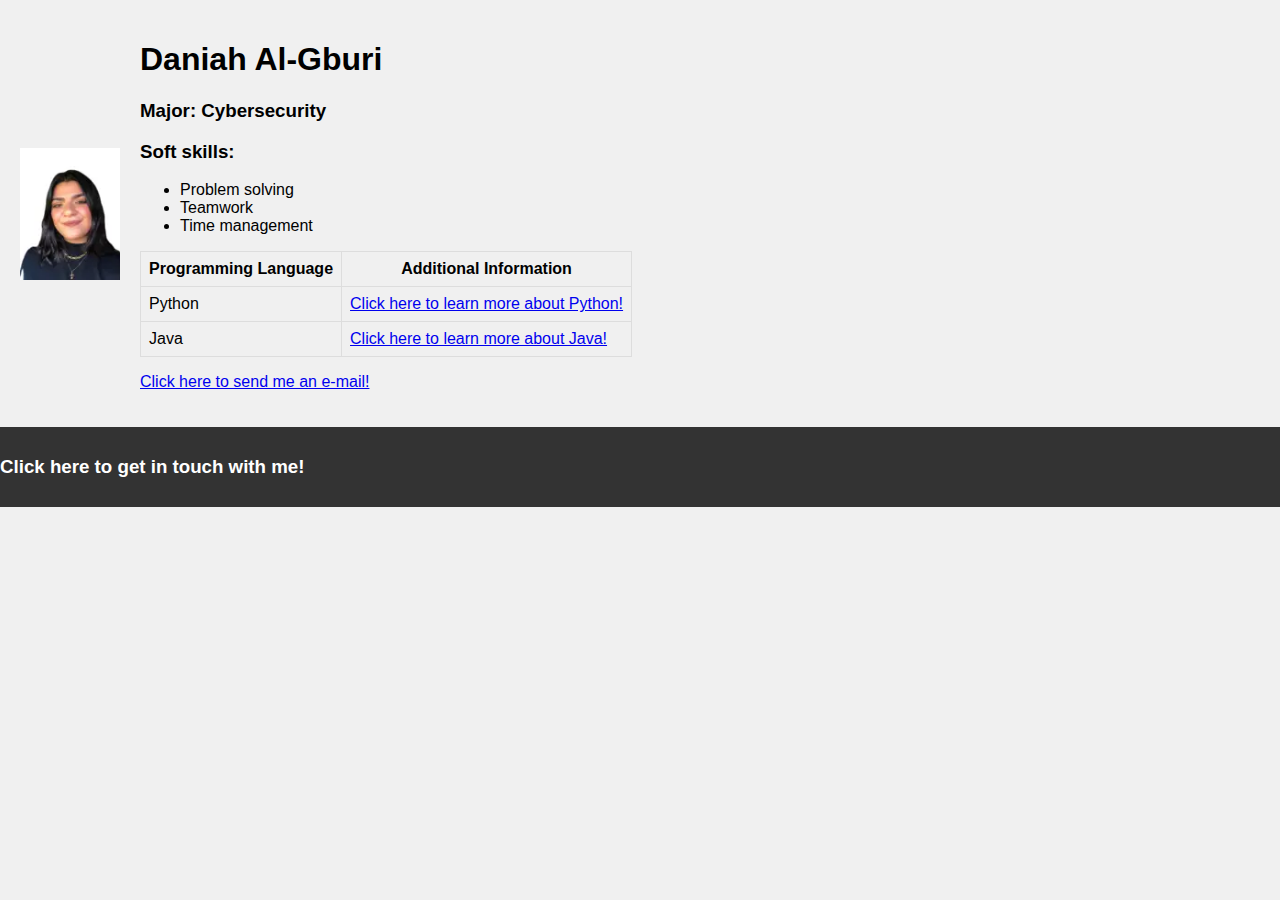
<file: index.html>
<html>
<head>
    <title>Daniah Al-Gburi, SID:134347</title>
    <link rel="stylesheet" href="stylesheet.css">
</head>
<body>
    <main>
        <div class="profile-section">
        <img src="mypicture.png" alt="Daniah's picture" width="100">
        <div class="profile-info">
        <h1>Daniah Al-Gburi</h1>
        <h3>Major: Cybersecurity</h3>
        
        <h3>Soft skills:</h3>
        <ul>
            <li>Problem solving</li>
            <li>Teamwork</li>
            <li>Time management</li>
        </ul>

        <table>
            <thead>
                <tr>
                    <th>Programming Language</th>
                    <th>Additional Information</th>
                </tr>
            </thead>
            <tbody>
                <tr>
                    <td>Python</td>
                    <td><a href="https://www.w3schools.com/python/">Click here to learn more about Python!</a></td>
                </tr>
                <tr>
                    <td>Java</td>
                    <td><a href="https://www.w3schools.com/java/java_intro.asp">Click here to learn more about Java!</a></td>
                </tr>
            </tbody>
        </table>
        
        <p><a href="mailto:didohan21@cit.just.edu.jo">Click here to send me an e-mail!</a></p>
    </main>

    <header>
        <nav>
            <ul>
                <li><a href="contact.html"><h3>Click here to get in touch with me!</h3></a></li>
            </ul>
        </nav>
    </header>
</body>
</html>
</file>
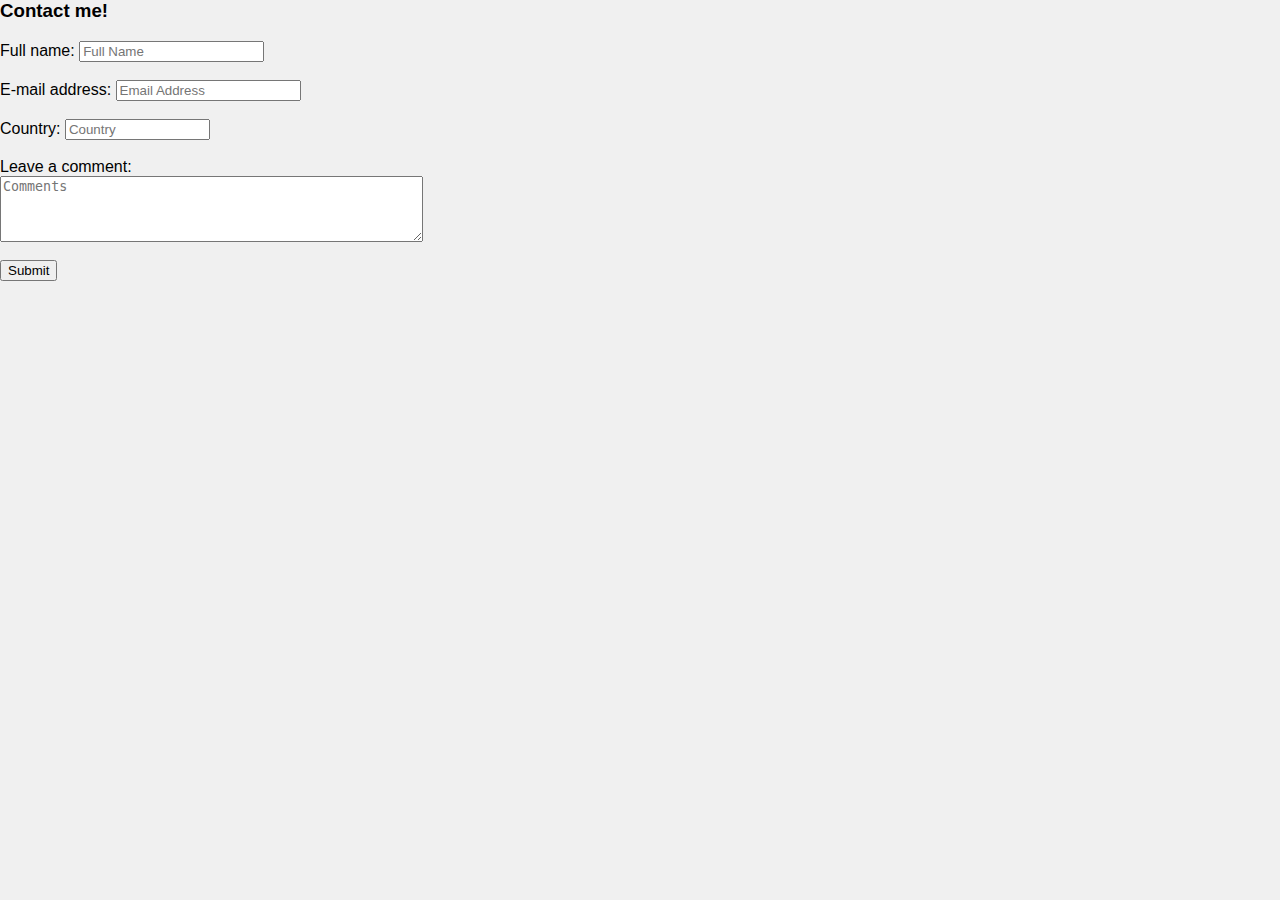
<file: contact.html>
<html>
<head>
    <title>Get in touch with me!</title>
    <link rel="stylesheet" href="contact-stylesheet.css">
</head>
<body>
    <h3>Contact me!</h3>
    <form>
        <label for="fullName">Full name:</label>
        <input type="text" id="fullName" name="fullName" placeholder="Full Name" required><br><br>
        
        <label for="email">E-mail address:</label>
        <input type="email" id="email" name="email" placeholder="Email Address" required><br><br>
        
        <label for="country">Country:</label>
        <input type="text" size="15" maxlength="30" placeholder="Country"><br><br>
        
        <label for="comments">Leave a comment:</label><br>
        <textarea id="comments" name="comments" rows="4" cols="50" placeholder="Comments" required></textarea><br><br>
        
        <input type="submit" value="Submit">
    </form>
</body>
</html>
</file>
<file: stylesheet.css>
body {
    font-family: 'Segoe UI', Tahoma, Geneva, Verdana, sans-serif;
    margin: 0;
    padding: 0;
    background-color: #f0f0f0;
}

header {
    background-color: #333;
    color: #fff;
    padding: 10px 0;
}

nav ul {
    list-style-type: none;
    margin: 0;
    padding: 0;
}

nav ul li {
    display: inline;
    margin-right: 20px;
}

nav ul li a {
    color: #fff;
    text-decoration: none;
}

main {
    padding: 20px;
}

.profile-section {
    display: flex;
    align-items: center;
}

.profile-info {
    margin-left: 20px;
}

table {
    width: 100%;
    border-collapse: collapse;
}

table th, table td {
    border: 1px solid #ddd;
    padding: 8px;
}

footer {
    background-color: #333;
    color: #fff;
    text-align: center;
    padding: 10px 0;
}
</file>
<file: contact-stylesheet.css>
body {
    font-family: 'Segoe UI', Tahoma, Geneva, Verdana, sans-serif;
    margin: 0;
    padding: 0;
    background-color: #f0f0f0;
}
</file>
